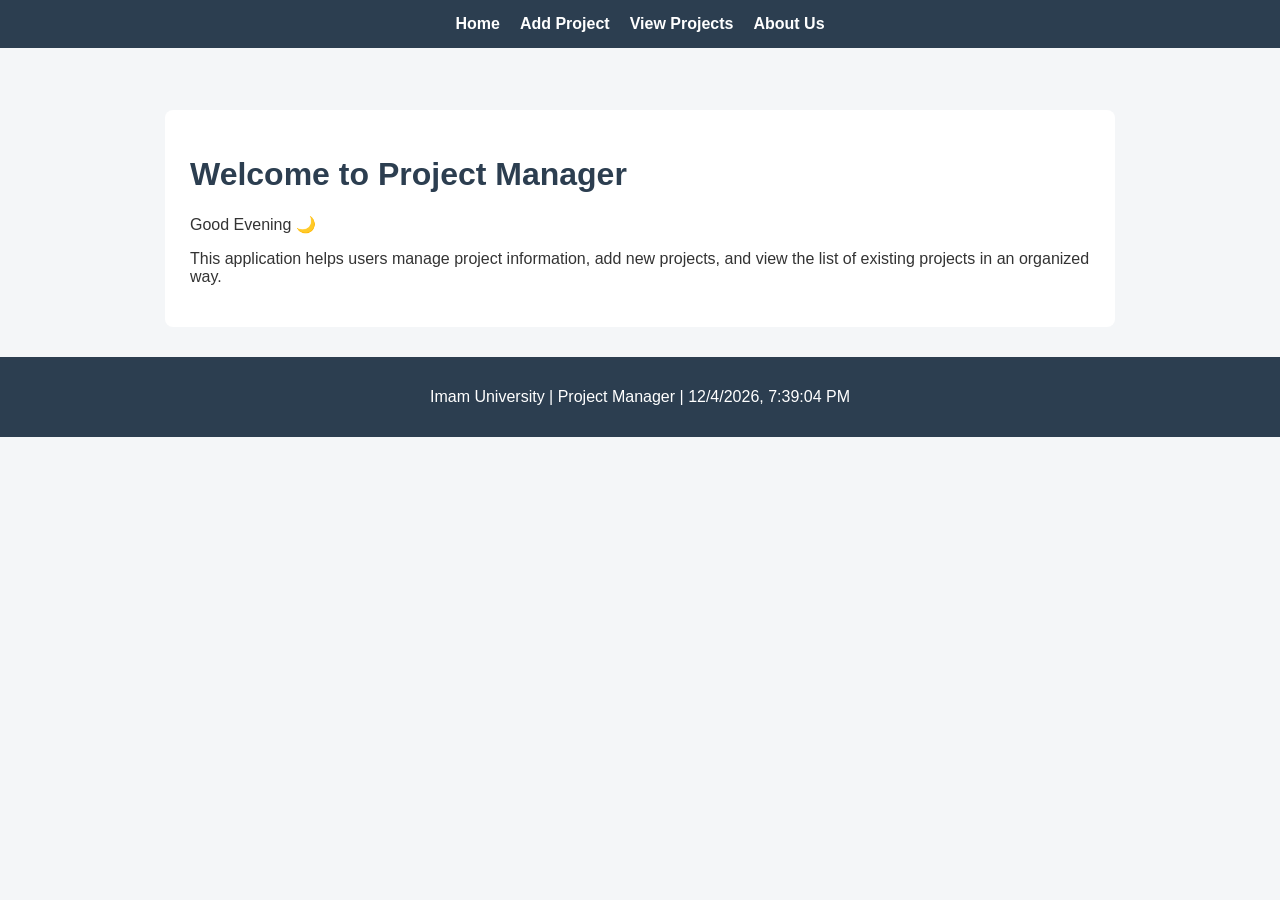
<file: projectManager/index.html>
<!DOCTYPE html>
<html lang="en">
<head>
    <meta charset="UTF-8">
    <meta name="viewport" content="width=device-width, initial-scale=1.0">
    <title>Project Manager Dashboard</title>

    <link rel="stylesheet" href="style.css">
</head>
<body>

    <header>
        <nav>
            <a href="index.html">Home</a>
            <a href="add_project.html">Add Project</a>
            <a href="projects.php">View Projects</a>
            <a href="about.html">About Us</a>
        </nav>
    </header>

    <main class="container">
        <h1>Welcome to Project Manager</h1>

        <p id="greeting_message"></p>

        <p>
            This application helps users manage project information, add new projects,
            and view the list of existing projects in an organized way.
        </p>
    </main>

    <footer>
        <p>
            Imam University | Project Manager |
            <span id="current_time_display"></span>
        </p>
    </footer>

    <script src="validation.js"></script>
</body>
</html>
</file>
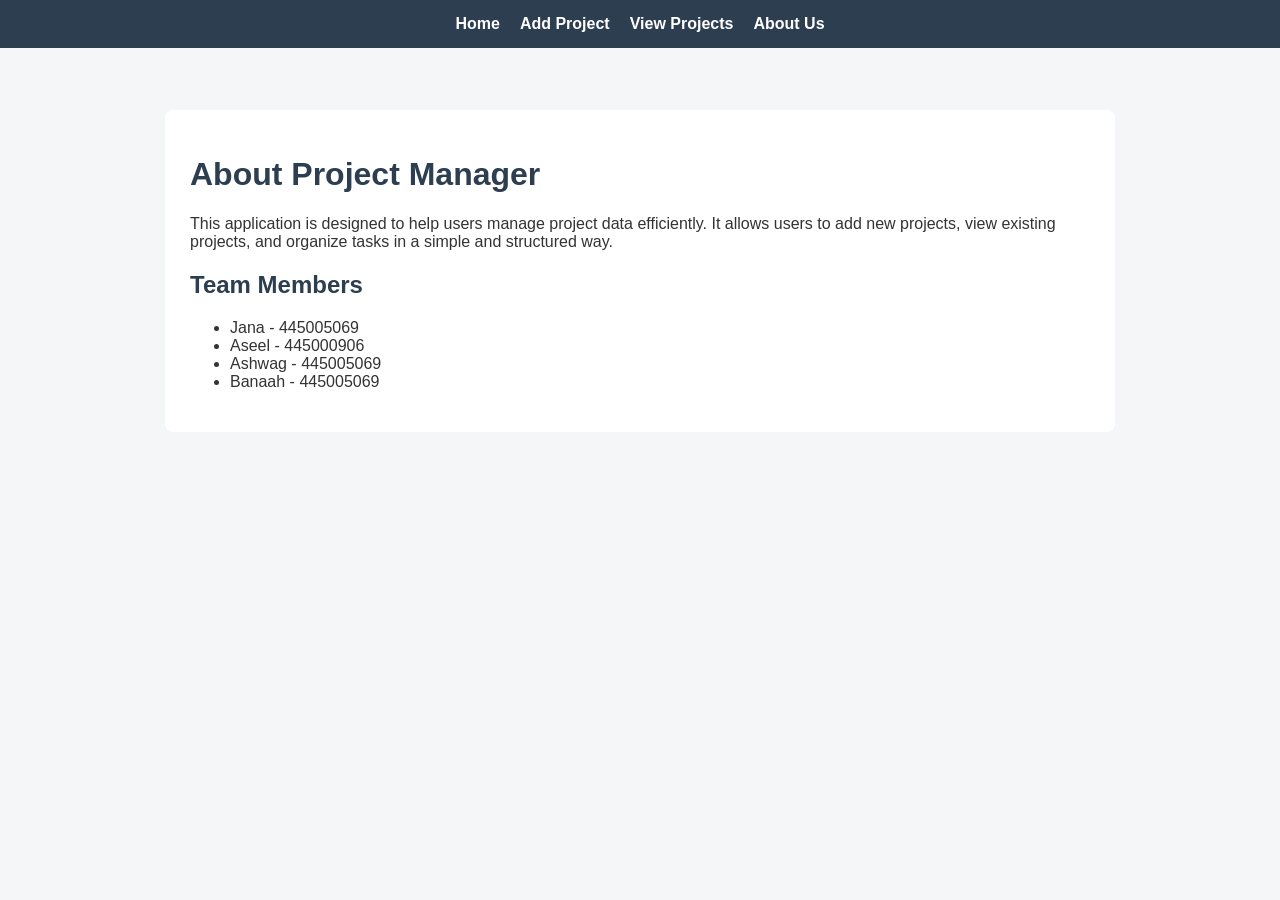
<file: projectManager/about.html>
<!DOCTYPE html>
<html lang="en">
<head>
    <meta charset="UTF-8">
    <meta name="viewport" content="width=device-width, initial-scale=1.0">
    <title>About Project Manager</title>

    <link rel="stylesheet" href="style.css">
</head>
<body>

    <header>
        <nav>
            <a href="index.html">Home</a>
            <a href="add_project.html">Add Project</a>
            <a href="projects.php">View Projects</a>
            <a href="about.html">About Us</a>
        </nav>
    </header>

    <main class="container">
        <h1>About Project Manager</h1>

        <p>
            This application is designed to help users manage project data efficiently.
            It allows users to add new projects, view existing projects, and organize
            tasks in a simple and structured way.
        </p>

        <h2>Team Members</h2>
        <ul>
            <li>Jana - 445005069</li>
            <li>Aseel - 445000906</li>
            <li>Ashwag - 445005069</li>
            <li>Banaah - 445005069</li>
        </ul>
    </main>

</body>
</html>
</file>
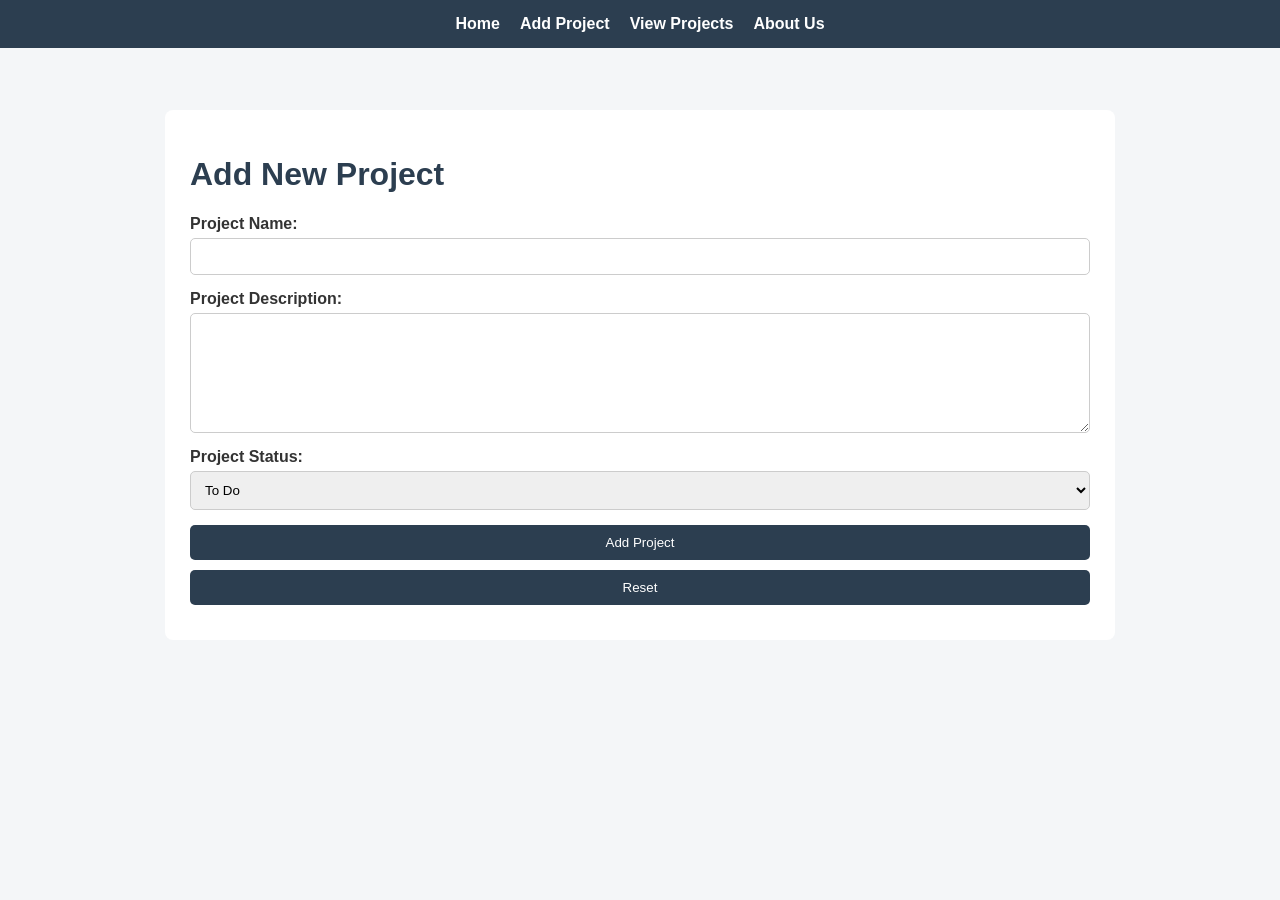
<file: projectManager/add_project.html>
<!DOCTYPE html>
<html lang="en">
<head>
    <meta charset="UTF-8">
    <meta name="viewport" content="width=device-width, initial-scale=1.0">
    <title>Add New Project</title>

    <link rel="stylesheet" href="style.css">
</head>
<body>

    <header>
        <nav>
            <a href="index.html">Home</a>
            <a href="add_project.html">Add Project</a>
            <a href="projects.php">View Projects</a>
            <a href="about.html">About Us</a>
        </nav>
    </header>

    <main class="container">
        <h1>Add New Project</h1>

        <form action="submit_project.php" method="POST">

            <!-- Project Name -->
            <label for="project_name">Project Name:</label>
            <input 
                type="text" 
                id="project_name" 
                name="project_name" 
                required
            >
            <small id="name_error"></small>

            <!-- Project Description -->
            <label for="project_description">Project Description:</label>
            <textarea 
                id="project_description" 
                name="project_description" 
                required
            ></textarea>

            <!-- Project Status -->
            <label for="project_status">Project Status:</label>
            <select id="project_status" name="project_status">
                <option value="To Do">To Do</option>
                <option value="In Progress">In Progress</option>
                <option value="Completed">Completed</option>
            </select>

            <!-- Buttons -->
            <button type="submit">Add Project</button>
            <button type="reset">Reset</button>

        </form>
    </main>

    <script src="validation.js"></script>
</body>
</html>
</file>
<file: projectManager/style.css>
/* Global Styles */
body {
    margin: 0;
    padding-top: 80px;
    font-family: Arial, sans-serif;
    background-color: #f4f6f8;
    color: #333;
}

/* Fixed Navbar */
header {
    position: fixed;
    top: 0;
    left: 0;
    width: 100%;
    background-color: #2c3e50;
    z-index: 1000;
}

nav {
    display: flex;
    justify-content: center;
    flex-wrap: wrap;
    gap: 20px;
    padding: 15px;
}

nav a {
    color: white;
    text-decoration: none;
    font-weight: bold;
}

nav a:hover {
    text-decoration: underline;
}

/* Layout */
.container {
    max-width: 900px;
    margin: 30px auto;
    background-color: white;
    padding: 25px;
    border-radius: 8px;
}

/* Headings */
h1,
h2 {
    color: #2c3e50;
}

/* Form & Validation */
form {
    display: flex;
    flex-direction: column;
}

label {
    margin-bottom: 5px;
    font-weight: bold;
}

input,
textarea,
select {
    width: 100%;
    padding: 10px;
    margin-bottom: 15px;
    border: 1px solid #ccc;
    border-radius: 5px;
    box-sizing: border-box;
}

textarea {
    min-height: 120px;
    resize: vertical;
}

button {
    padding: 10px 15px;
    margin-bottom: 10px;
    border: none;
    border-radius: 5px;
    background-color: #2c3e50;
    color: white;
    cursor: pointer;
}

button:hover {
    background-color: #1f2d3a;
}

.is-invalid {
    border: 2px solid red;
}

.is-valid {
    border: 2px solid green;
}

#name_error {
    color: red;
    font-size: 14px;
    margin-top: -10px;
    margin-bottom: 10px;
    display: block;
}

/* Footer Alignment */
footer {
    display: flex;
    justify-content: center;
    align-items: center;
    text-align: center;
    padding: 15px;
    background-color: #2c3e50;
    color: white;
    margin-top: 30px;
}

/* Tables */
table {
    width: 100%;
    border-collapse: collapse;
    margin-top: 20px;
}

th,
td {
    border: 1px solid #ccc;
    padding: 10px;
    text-align: left;
}

th {
    background-color: #2c3e50;
    color: white;
}

tr:nth-child(even) {
    background-color: #f2f2f2;
}

/* Responsive */
@media (max-width: 768px) {
    nav {
        flex-direction: column;
        align-items: center;
    }
}
</file>
